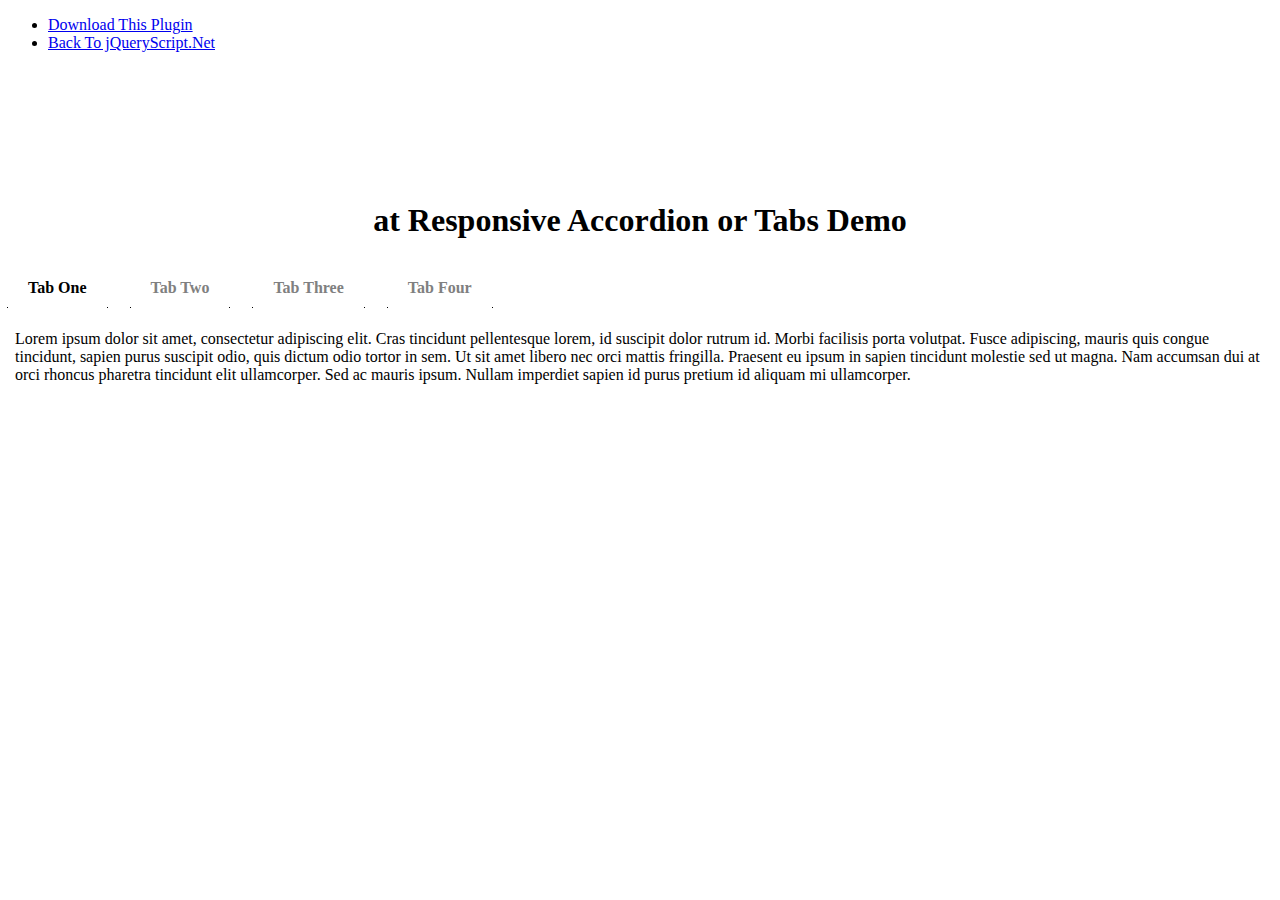
<file: jquery-tab/index.html>
<!doctype html>
<html>
<head>
<meta charset="utf-8">
<meta http-equiv="X-UA-Compatible" content="IE=edge,chrome=1">
<meta name="viewport" content="width=device-width, initial-scale=1">
<title>at Responsive Accordion or Tabs Demo</title>
<link href="http://www.jqueryscript.net/css/jquerysctipttop.css" rel="stylesheet" type="text/css">
<link href="jquery.atAccordionOrTabs.css" rel="stylesheet" type="text/css">
</head>

<body>
<div id="jquery-script-menu">
<div class="jquery-script-center">
<ul>
<li><a href="http://www.jqueryscript.net/accordion/Dynamic-Responsive-Tabs-Accordion-Plugin-For-jQuery.html">Download This Plugin</a></li>
<li><a href="http://www.jqueryscript.net/">Back To jQueryScript.Net</a></li>
</ul>
<div class="jquery-script-ads"><script type="text/javascript"><!--
google_ad_client = "ca-pub-2783044520727903";
/* jQuery_demo */
google_ad_slot = "2780937993";
google_ad_width = 728;
google_ad_height = 90;
//-->
</script>
<script type="text/javascript"
src="http://pagead2.googlesyndication.com/pagead/show_ads.js">
</script></div>
<div class="jquery-script-clear"></div>
</div>
</div>
<h1 style="margin:150px auto 30px auto; text-align:center">at Responsive Accordion or Tabs Demo</h1>
<ul class="demo">
  <li><a>Tab One</a>
    <section>
      <p>Lorem ipsum dolor sit amet, consectetur adipiscing elit. Cras tincidunt pellentesque lorem, id suscipit dolor rutrum id. Morbi facilisis porta volutpat. Fusce adipiscing, mauris quis congue tincidunt, sapien purus suscipit odio, quis dictum odio tortor in sem. Ut sit amet libero nec orci mattis fringilla. Praesent eu ipsum in sapien tincidunt molestie sed ut magna. Nam accumsan dui at orci rhoncus pharetra tincidunt elit ullamcorper. Sed ac mauris ipsum. Nullam imperdiet sapien id purus pretium id aliquam mi ullamcorper.</p>
    </section>
  </li>
  <li><a>Tab Two</a>
    <section>
      <p>Ut laoreet augue et neque pretium non sagittis nibh pulvinar. Etiam ornare tincidunt orci quis ultrices. Pellentesque ac sapien ac purus gravida ullamcorper. Duis rhoncus sodales lacus, vitae adipiscing tellus pharetra sed. Praesent bibendum lacus quis metus condimentum ac accumsan orci vulputate. Aenean fringilla massa vitae metus facilisis congue. Morbi placerat eros ac sapien semper pulvinar. Vestibulum facilisis, ligula a molestie venenatis, metus justo ullamcorper ipsum, congue aliquet dolor tortor eu neque. Sed imperdiet, nibh ut vestibulum tempor, nibh dui volutpat lacus, vel gravida magna justo sit amet quam. Quisque tincidunt ligula at nisl imperdiet sagittis. Morbi rutrum tempor arcu, non ultrices sem semper a. Aliquam quis sem mi.</p>
     </section>
  </li>
  <li><a>Tab Three</a>
    <section>
      <p>Donec mattis mauris gravida metus laoreet non rutrum sem viverra. Aenean nibh libero, viverra vel vestibulum in, porttitor ut sapien. Phasellus tempor lorem id justo ornare tincidunt. Nulla faucibus, purus eu placerat fermentum, velit mi iaculis nunc, bibendum tincidunt ipsum justo eu mauris. Nulla facilisi. Vestibulum vel lectus ac purus tempus suscipit nec sit amet eros. Nullam fringilla, enim eu lobortis dapibus, quam magna tincidunt nibh, sit amet imperdiet dolor justo congue turpis.</p>    
    </section>
  </li>
  <li><a>Tab Four</a>
    <section>
         <p>Cum sociis natoque penatibus et magnis dis parturient montes, nascetur ridiculus mus. Phasellus dui urna, mollis vel suscipit in, pharetra at ligula. Pellentesque a est vel est fermentum pellentesque sed sit amet dolor. Nunc in dapibus nibh. Aliquam erat volutpat. Phasellus vel dui sed nibh iaculis convallis id sit amet urna. Proin nec tellus quis justo consequat accumsan. Vivamus turpis enim, auctor eget placerat eget, aliquam ut sapien.</p>
    </section>
  </li>
</ul>


<script src="http://code.jquery.com/jquery-2.1.4.min.js"></script>
<script src="jquery.bbq.js"></script>
<script src="jquery.atAccordionOrTabs.js"></script>
<script type="text/javascript">
$('.demo').accordionortabs();
</script>
<script type="text/javascript">

  var _gaq = _gaq || [];
  _gaq.push(['_setAccount', 'UA-36251023-1']);
  _gaq.push(['_setDomainName', 'jqueryscript.net']);
  _gaq.push(['_trackPageview']);

  (function() {
    var ga = document.createElement('script'); ga.type = 'text/javascript'; ga.async = true;
    ga.src = ('https:' == document.location.protocol ? 'https://ssl' : 'http://www') + '.google-analytics.com/ga.js';
    var s = document.getElementsByTagName('script')[0]; s.parentNode.insertBefore(ga, s);
  })();

</script>
</body>
</html>
</file>
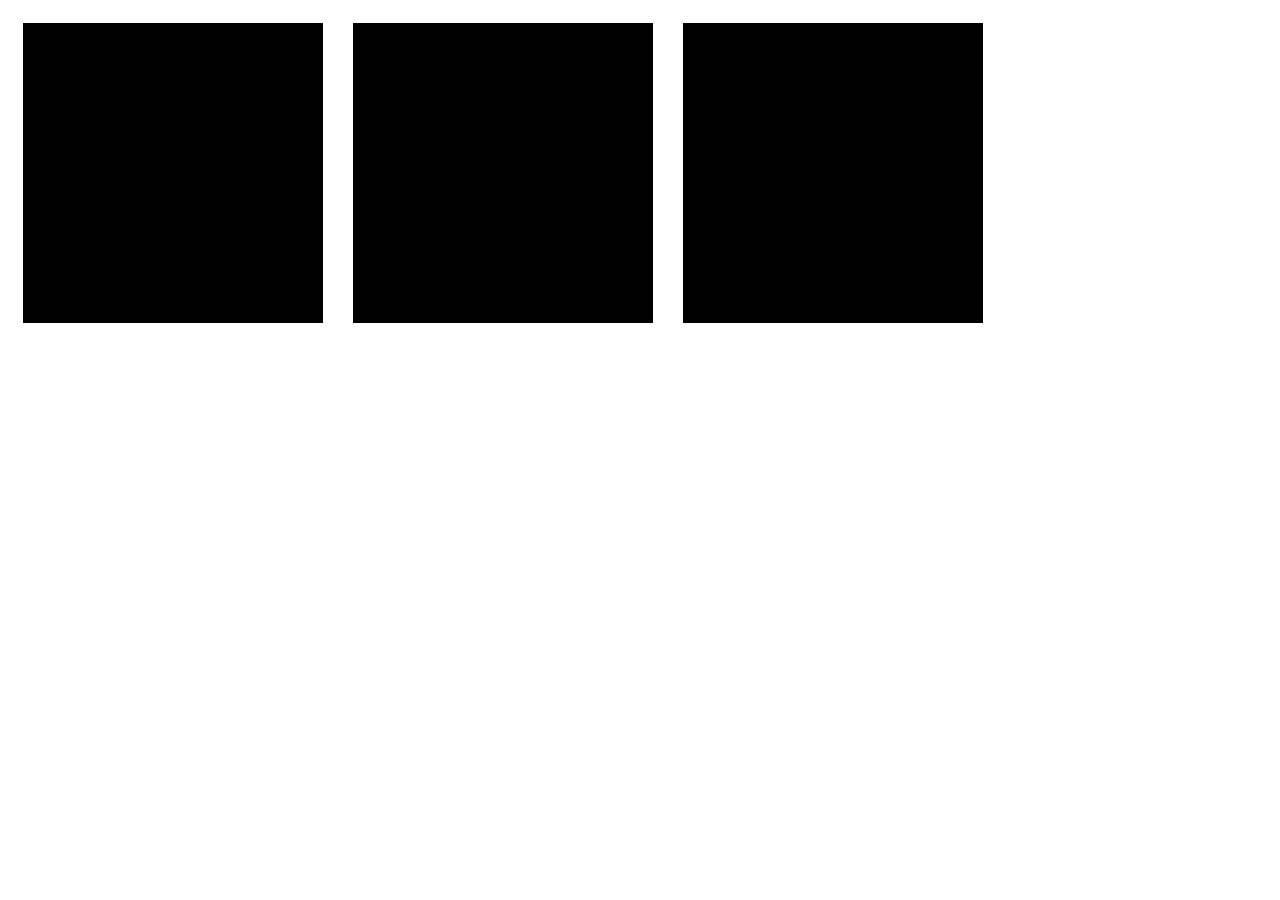
<file: jquery/demo.html>
<!DOCTYPE html>
<html>
	<head>
		<title>jQuery Directional Hover</title>
		<script src="libs/jquery.min.js"></script>
		<script src="dist/jquery.directional-hover.min.js"></script>
		<link rel="stylesheet" href="dist/jquery.directional-hover.min.css">
		<style>
			[class^="dh-container"] {
				margin: 15px;
				width: 300px;
				height: 300px;
				background: black;
				float: left;
			}
			[class^="dh-overlay"] {
				background: green;
				width: 100%;
				height: 100%;
			}
		</style>
	</head>

	<body>
		<div class="dh-container1">
			<div class="dh-overlay"></div>
		</div>

		<div class="dh-container1">
			<div class="dh-overlay"></div>
		</div>

		<div class="dh-container2">
			<div class="dh-overlay2"></div>
		</div>

		<script>
			$(window).load(function() {
				$('.dh-container1').directionalHover();
				$('.dh-container2').directionalHover({
					overlay: ".dh-overlay2",
			        speed: 150
			    });
			});
		</script>
	</body>
</html>
</file>
